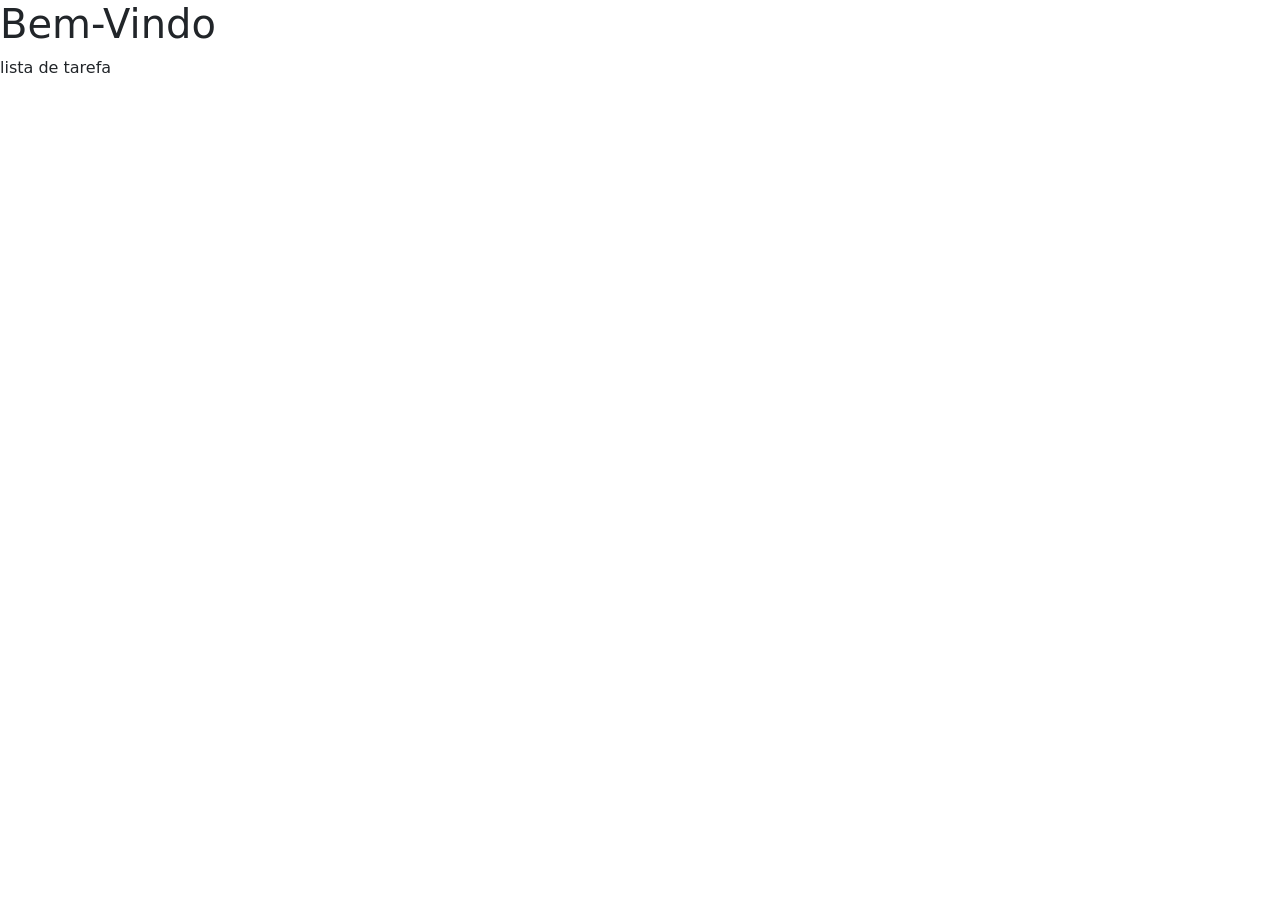
<file: src/main/resources/templates/Index.html>
<!DOCTYPE html>
<html lang="pt-br" xmlns:th="http://www.thymeleaf.org">
<head>
    <title>Listagem de tarefa</title>
    <meta charset="UTF-8">
    <meta http-equiv="X-UA-Compatible" content="IE=edge">
    <meta name="viewport" content="width=device-width, initial-scale=1.0">
    <link href="https://cdn.jsdelivr.net/npm/bootstrap@5.2.0-beta1/dist/css/bootstrap.min.css" rel="stylesheet" integrity="sha384-0evHe/X+R7YkIZDRvuzKMRqM+OrBnVFBL6DOitfPri4tjfHxaWutUpFmBp4vmVor" crossorigin="anonymous">
    <link rel="stylesheet" type="text/css" th:href="@{/css/style.css}">

</head>
<body>
    <div>
        <h1>Bem-Vindo</h1>
        <a th:href="@{tarefa}">lista de tarefa</a>
    </div>
</body>
</html>
</file>
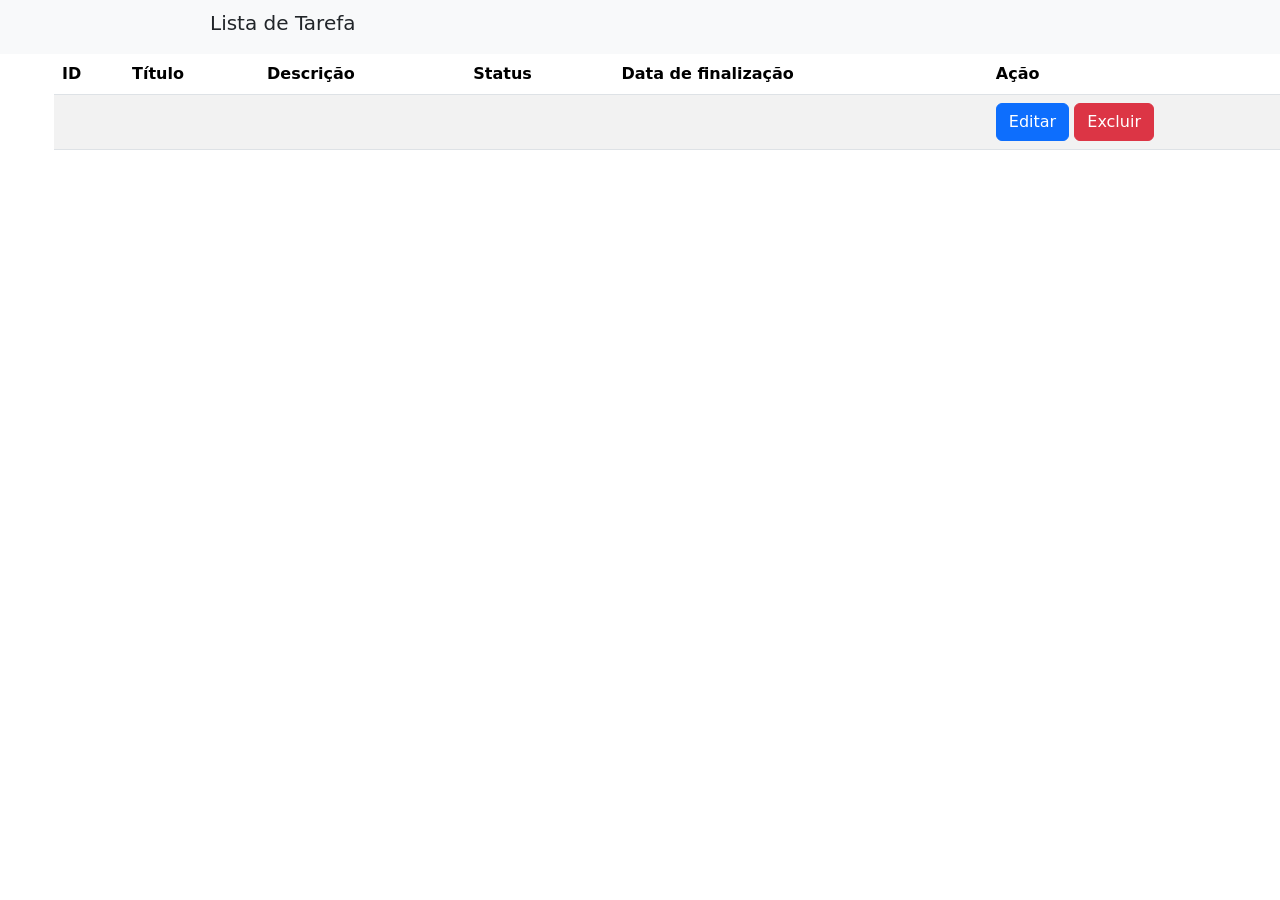
<file: src/main/resources/templates/Tarefa/Index.html>
<!DOCTYPE html>
<html lang="pt-br" xmlns:th="http://www.thymeleaf.org">
<head>
  <title>Lista de tarefa</title>
  <meta charset="UTF-8">
  <meta http-equiv="X-UA-Compatible" content="IE=edge">
  <meta name="viewport" content="width=device-width, initial-scale=1.0">
  <link rel="stylesheet" type="text/css" href="https://cdnjs.cloudflare.com/ajax/libs/twitter-bootstrap/5.2.0/css/bootstrap.min.css">
  <link rel="stylesheet" type="text/css" href="https://cdn.datatables.net/1.13.4/css/dataTables.bootstrap5.min.css">



</head>
<body>
  <nav class="navbar navbar-expand-lg bg-light">
    <div class="container-fluid">

      <div class="collapse navbar-collapse" id="navbarSupportedContent">
        <h5 style="position: relative;left: 198px;">Lista de Tarefa</h5>
        <ul class="navbar-nav me-auto mb-2 mb-lg-0">
          <li class="nav-item">
            <a class="btn btn-primary" href="/tarefa/cadastrar" style="position: relative;left: 1489px;">Cadastro</a>
          </li>
        </ul>
      </div>
    </div>
  </nav>

  <table id="example" class="table table-striped" style="width:100%">
    <thead style="position: relative;left: 54px;">
      <tr>
        <th>ID</th>
        <th>Título</th>
        <th>Descrição</th>
        <th>Status</th>
        <th>Data de finalização</th>
        <th>Ação</th>
      </tr>
    </thead>
    <tbody style="position: relative;left: 54px;">
      <tr th:each="tarefa: ${tarefa}">
          <td th:text="${tarefa.id}"></td>
          <td th:text="${tarefa.titulo}"></td>
          <td th:text="${tarefa.descricao}"></td>
          <td th:text="${tarefa.status}"></td>
          <td th:text="${tarefa.dataConclusao}"></td>
        <td>
            <a th:href="@{tarefa/alterar/{id}(id=${tarefa.id})}" class="btn btn-primary">Editar</a>
            <a th:href="@{tarefa/excluir/{id}(id=${tarefa.id})}" class="btn btn-danger">Excluir</a>
        </td>
      </tr>
    </tbody>
  </table>
</body>
<script>

$(document).ready(function () {
    $('#example').DataTable();
});
</script>
</html>
</file>
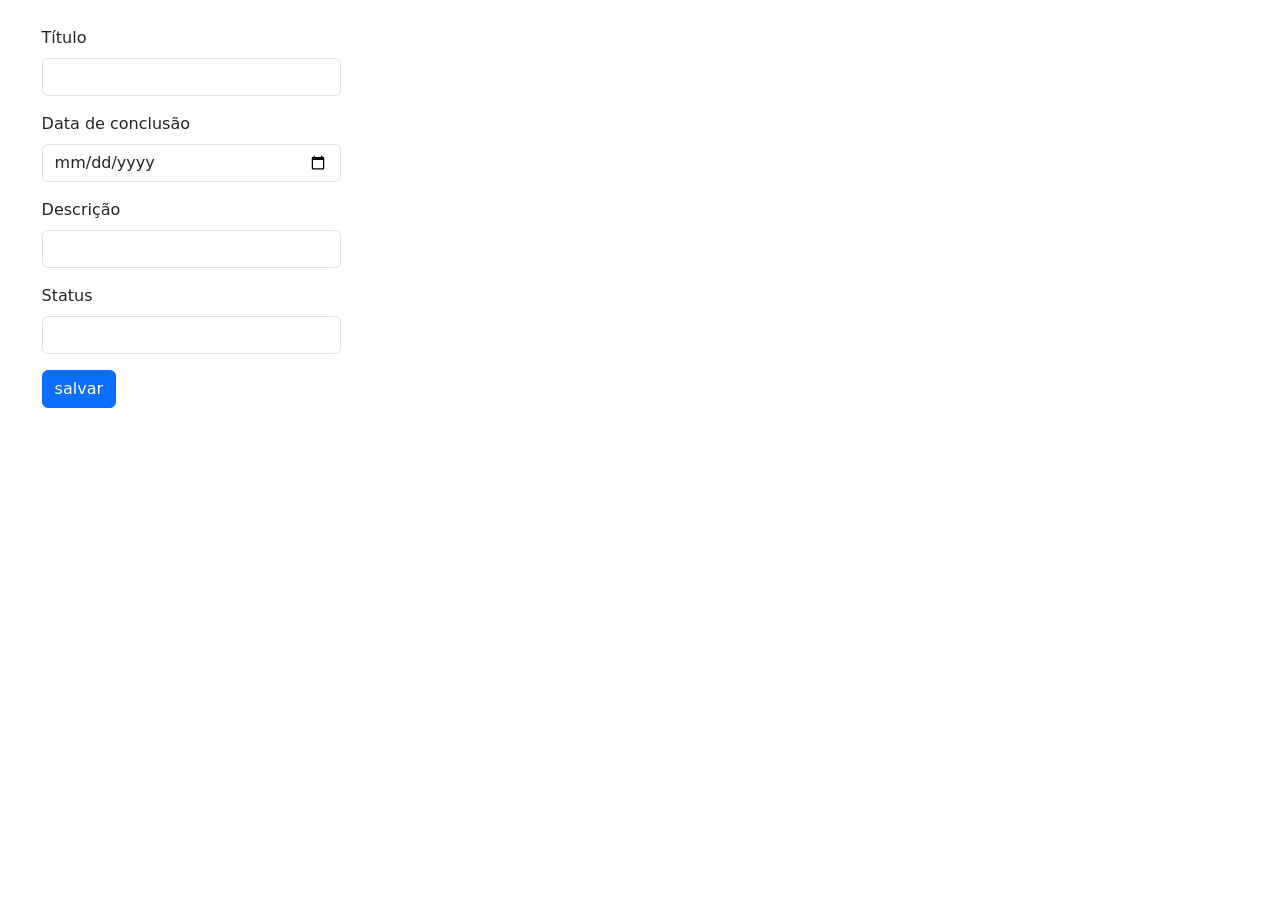
<file: src/main/resources/templates/Tarefa/Alterar.html>
<!DOCTYPE html>
<html lang="pt-br" xmlns:th="http://www.thymeleaf.org">
<head>
<meta charset="UTF-8">
<meta http-equiv="X-UA-Compatible" content="IE=edge">
<meta name="viewport" content="width=device-width, initial-scale=1.0">
<link href="https://cdn.jsdelivr.net/npm/bootstrap@5.2.0-beta1/dist/css/bootstrap.min.css" rel="stylesheet" integrity="sha384-0evHe/X+R7YkIZDRvuzKMRqM+OrBnVFBL6DOitfPri4tjfHxaWutUpFmBp4vmVor" crossorigin="anonymous">
<link rel="stylesheet" type="text/css" th:href="@{/css/style.css}">

<title>Cadastro de tarefa</title>
</head>
<body>

<style>
* {
    margin: 0;
    padding: 0;
    box-sizing: border-box;
    -webkit-box-sizing: border-box;
    -moz-box-sizing: border-box;
    vertical-align: middle;
}
.p-1 {
    padding: .6rem!important;
}
.col-3 {
    max-width: 25%;
    ms-flex: 0 0 25%;
    flex: 0 0 25%;
}
</style>
<div class="p-1">
<form th:action="@{salvar}" method="post" th:object="${tarefa}">
<input type="hidden" th:field="*{id}">
	<div class="form" style="background: #fff;padding: 1rem 2rem;">
			<div class="">
				<div class="mb-3 col-3">
					<label class="form-label">Título</label>
					<input type="text" class="form-control" name="titulo" th:field="*{titulo}">

				</div>
				<div class="mb-3 col-3">
					<label class="form-label">Data de conclusão</label>
					<input type="date" class="form-control" name="dataConclusao" th:field="*{dataConclusao}">
				</div>

				<div class="mb-3 col-3">
					<label class="form-label">Descrição</label>
					<input type="text" class="form-control" name="descricao" th:field="*{descricao}">
				</div>

				<div class="mb-3 col-3">
					<label class="form-label">Status</label>
					<select name="status" class="form-control">
						<option th:each="status : ${T(br.com.serasa.enums.Status).values()}" th:value="${status}" th:text="${status}"></option>
					</select>
				</div>
			</div>

			<div class="mb-3 col-3">
				<button type="submit" class="btn btn-primary">salvar</button>
			</div>
	</div>
</form>
</div>
</body>
</html>
</file>
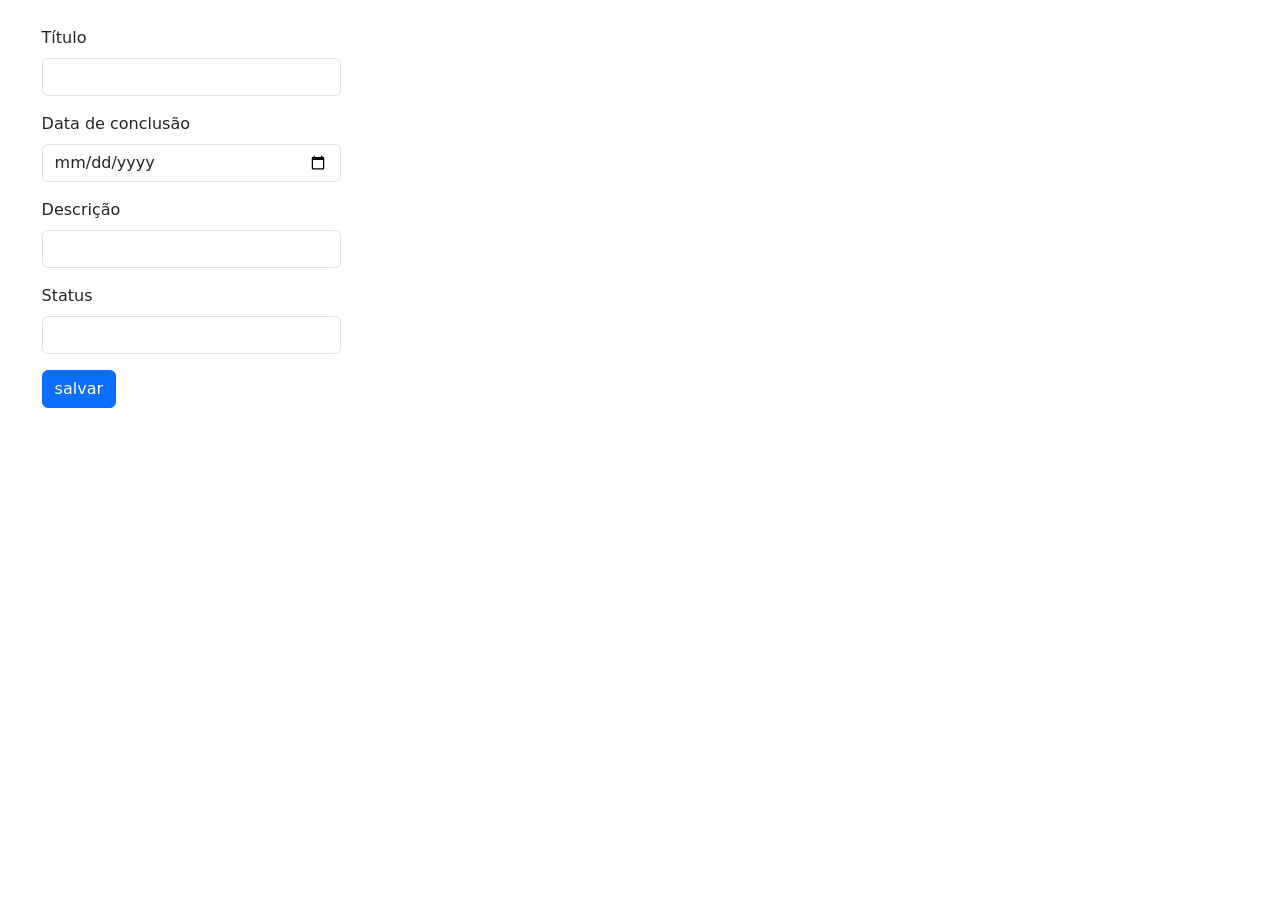
<file: src/main/resources/templates/Tarefa/Create.html>
<!DOCTYPE html>
<html lang="pt-br" xmlns:th="http://www.thymeleaf.org">
<head>
<meta charset="UTF-8">
<meta http-equiv="X-UA-Compatible" content="IE=edge">
<meta name="viewport" content="width=device-width, initial-scale=1.0">
<link href="https://cdn.jsdelivr.net/npm/bootstrap@5.2.0-beta1/dist/css/bootstrap.min.css" rel="stylesheet" integrity="sha384-0evHe/X+R7YkIZDRvuzKMRqM+OrBnVFBL6DOitfPri4tjfHxaWutUpFmBp4vmVor" crossorigin="anonymous">
<link rel="stylesheet" type="text/css" th:href="@{/css/style.css}">

<title>Cadastro de tarefa</title>
</head>
<body>

<style>
* {
    margin: 0;
    padding: 0;
    box-sizing: border-box;
    -webkit-box-sizing: border-box;
    -moz-box-sizing: border-box;
    vertical-align: middle;
}
.p-1 {
    padding: .6rem!important;
}
.col-3 {
    max-width: 25%;
    ms-flex: 0 0 25%;
    flex: 0 0 25%;
}
</style>
<div class="p-1">

<form action="salvar" method="post" th:object="${tarefa}">
	<div class="form" style="background: #fff;padding: 1rem 2rem;">
			<div class="">
				<div class="mb-3 col-3">
					<label class="form-label">Título</label>
					<input type="text" class="form-control" name="titulo" th:field="*{titulo}">

				</div>
				<div class="mb-3 col-3">
					<label class="form-label">Data de conclusão</label>
					<input type="date" class="form-control" name="dataConclusao" th:field="*{dataConclusao}">
				</div>

				<div class="mb-3 col-3">
					<label class="form-label">Descrição</label>
					<input type="text" class="form-control" name="descricao" th:field="*{descricao}">
				</div>

				<div class="mb-3 col-3">
					<label class="form-label">Status</label>
					<select name="status" class="form-control">
						<option th:each="status : ${T(br.com.serasa.enums.Status).values()}" th:value="${status}" th:text="${status}"></option>
					</select>
				</div>
			</div>

			<div class="mb-3 col-3">
				<button type="submit" class="btn btn-primary">salvar</button>
			</div>
	</div>
</form>
</div>
</body>
</html>
</file>
